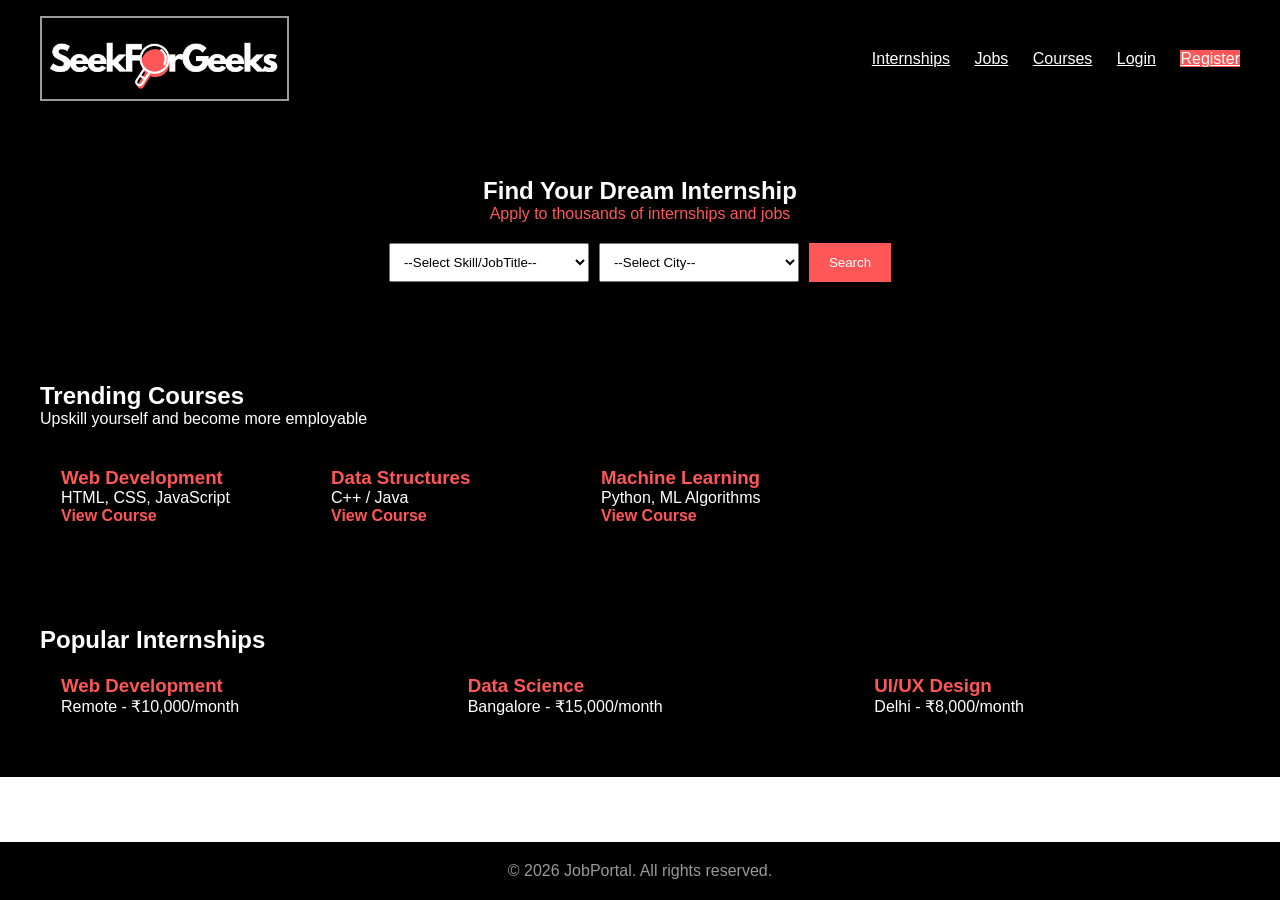
<file: index.html>
<!DOCTYPE html>
<html lang="en">
<head>
  <meta charset="UTF-8">
  <meta name="viewport" content="width=device-width, initial-scale=1.0">
  <title>JobPortal | Find Internships</title>
  <link rel="stylesheet" href="style.css">
</head>
<body>
    <div class="page">
        <header class="navbar">
            <div class="logo">
                <img src="logo.png" alt="SeekForGeeks logo">
            </div>
            <br>
            <nav>
                <a href=" ">Internships</a>
                <a href=" ">Jobs</a>
                <a href=" ">Courses</a>
                <a href=" ">Login</a>
                <a href=" " class="btn">Register</a>
            </nav>
        </header>
        <main>
            <section class="hero">
                <h1>Find Your Dream Internship</h1>
                <p>Apply to thousands of internships and jobs</p>
                <div class="search-box">
                    <select name="JobTitle" title="Skills/JobTitle">
                        <option value=" ">--Select Skill/JobTitle--</option>
                        <option value="Software Development">Software Development</option>
                        <option value="Web Development">Web Development</option>
                        <option value="MERN Stack">MERN Stack</option>
                        <option value="Junior Developer">Junior Developer</option>
                    </select>
                    <select name="city" title="select city">
                        <option value=" ">--Select City--</option>
                        <option value="Mumbai">Mumbai</option>
                        <option value="Chandigarh"> Chandigarh</option>
                        <option value="Ambala">Ambala</option>
                        <option value="Kolkata">Kolkata</option>
                    </select>
                    <button>Search</button>
                </div>
            </section>
            <section class="courses">
                <h2>Trending Courses</h2>
                <p>Upskill yourself and become more employable</p>
                <br>
                <div class="course-container">
                    <div class="course-card">
                    <h3>Web Development</h3>
                    <p>HTML, CSS, JavaScript</p>
                    <a href=" ">View Course</a>
                    </div>
                    <div class="course-card">
                    <h3>Data Structures</h3>
                    <p>C++ / Java</p>
                    <a href=" ">View Course</a>
                    </div>
                    <div class="course-card">
                    <h3>Machine Learning</h3>
                    <p>Python, ML Algorithms</p>
                    <a href=" ">View Course</a>
                    </div>
                </div>
            </section>
            <section class="cards">
                <h2>Popular Internships</h2>
                <div class="card-container">
                    <div class="card">
                        <h3>Web Development</h3>
                        <p>Remote - ₹10,000/month</p>
                    </div>
                    <div class="card">
                        <h3>Data Science</h3>
                        <p>Bangalore - ₹15,000/month</p>
                    </div>
                    <div class="card">
                        <h3>UI/UX Design</h3>
                        <p>Delhi - ₹8,000/month</p>
                    </div>
                </div>
            </section>
        </main>
        <footer class="footer">
            <p>© 2026 JobPortal. All rights reserved.</p>
        </footer>
    </div>    
</body>
</html>
</file>
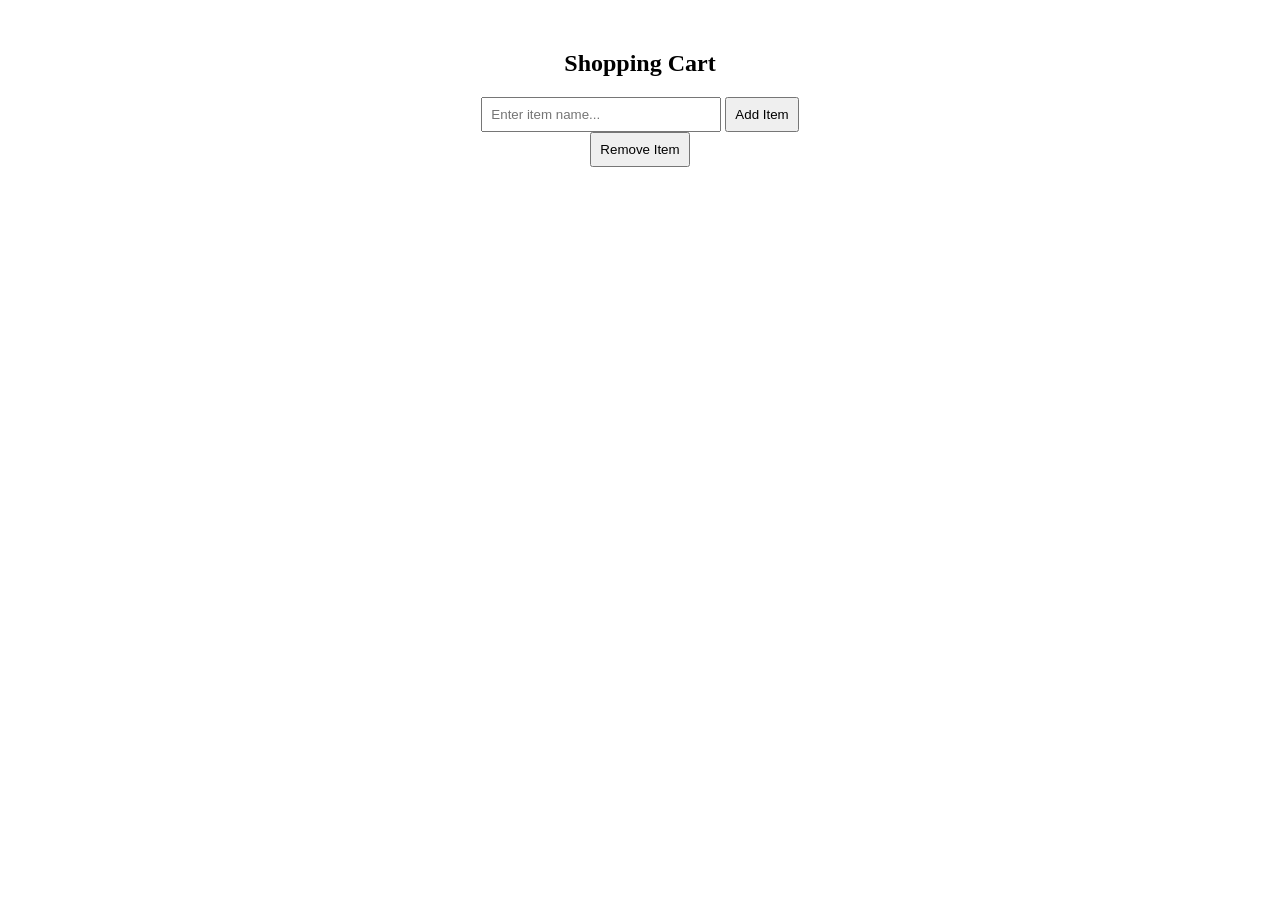
<file: LAB MST/lab.html>
<!DOCTYPE html>
<html lang="en">
<head>
    <meta charset="UTF-8">
    <meta name="viewport" content="width=device-width, initial-scale=1.0">
    <title>LAB MST</title>
    <link rel="stylesheet" href="lab.css">
</head>
<body>
    <div class="container">
        <h2>Shopping Cart</h2>
        
        <div class="input-group">
            <input type="text" id="itemInput" placeholder="Enter item name...">
            <button id="addBtn">Add Item</button>
            <button id="removeBtn">Remove Item</button>
        </div>

        <ul id="itemList"></ul>
    </div>

    <script src="lab.js"></script>
</body>
</html>
</file>
<file: style.css>
:root {
  --bg-black: #000000;
  --text-white: #ffffff;
  --accent-red: #ff5757;
  --muted-gray: #9a9a9a;
}
* {
  margin: 0;
  padding: 0;
  box-sizing: border-box;
  font-family: Arial, sans-serif;
}
html, body {
  height: 100%;
}
.page {
  min-height: 100vh;
  display: flex;
  flex-direction: column;
}
main {
  flex: 1;
}
.logo {
  display: flex;
  align-items: center;
}
.logo img {
  height: 85px;
  width: auto;
  display: block;
  border:2px solid var(--muted-gray);
}
.navbar {
  display: flex;
  justify-content: space-between;
  align-items: center;
  padding: 16px 40px;
  min-height: 70px;
  background: var(--bg-black);
  color: var(--text-white);
  box-shadow: 0 2px 8px rgba(0,0,0,0.1);
}
.navbar a {
  margin-left: 20px;
  color: var(--text-white);
}
.navbar a:hover {
  color: var(--accent-red);
}
.btn, .search-box button {
  background-color: var(--accent-red);
  color: var(--text-white);
  border: none;
}
.btn:hover, .search-box button:hover {
  opacity: 0.75;
}
.hero {
  padding: 60px 20px;
  text-align: center;
  background: var(--bg-black);
  color: var(--text-white);
}
.hero p {
  color: var(--accent-red);
}
.search-box {
  margin-top: 20px;
  display: flex;
  justify-content: center;
  gap: 10px;
}
.search-box input {
  padding: 10px;
  width: 200px;
}
.search-box select {
  padding: 10px;
  width: 200px;
}
.search-box button {
  padding: 10px 20px;
  background: var(--accent-red);
  color: var(--text-white);
  border: none;
}
.courses {
  background: var(--bg-black);
  color: var(--text-white);
  padding: 40px;
}
.course-container {
  display: flex;
  gap: 20px;
  flex-wrap: wrap;
}
.course-card {
  background: var(--bg-black);
  border: 1px solid var(--bg-black);
  padding: 20px;
  min-width: 250px;
  border-radius: 8px;
}
.course-card h3 {
  color: var(--accent-red);
}
.course-card a {
  color: var(--accent-red);
  text-decoration: none;
  font-weight: bold;
}
.cards {
  padding: 40px;
  background: var(--bg-black);
  color: var(--text-white);
}
.card-container {
  display: flex;
  gap: 20px;
  flex-wrap: wrap;
}
.card {
  flex: 1;
  min-width: 250px;
  padding: 20px;
  background: var(--bg-black);
  border: 1px solid var(--bg-black);
  border-radius: 8px;
}
.card h3 {
  color: var(--accent-red);
}
.footer {
  text-align: center;
  padding: 20px;
  background: var(--bg-black);
  color: var(--muted-gray);
}
@media (max-width: 768px) {
  .navbar {
    flex-direction: column;
  }
  .search-box {
    flex-direction: column;
  }
  .course-container {
    flex-direction: column;
  }
}
</file>
<file: LAB MST/lab.css>
* {
    box-sizing: border-box;
    font: Arial;
}

.container {
    max-width: 400px;
    margin: 50px auto;
    text-align: center;
}

.input-group {
    margin-bottom: 20px;
}

input {
    padding: 8px;
    width: 60%;
}

button {
    padding: 8px;
    cursor: pointer;
}

ul {
    list-style: none;
    padding: 0;
}

li {
    background: #f4f4f4;
    margin: 5px 0;
    padding: 10px;
    border-radius: 4px;
    border-left: 5px solid #007bff;
    text-align: left;
}
</file>
